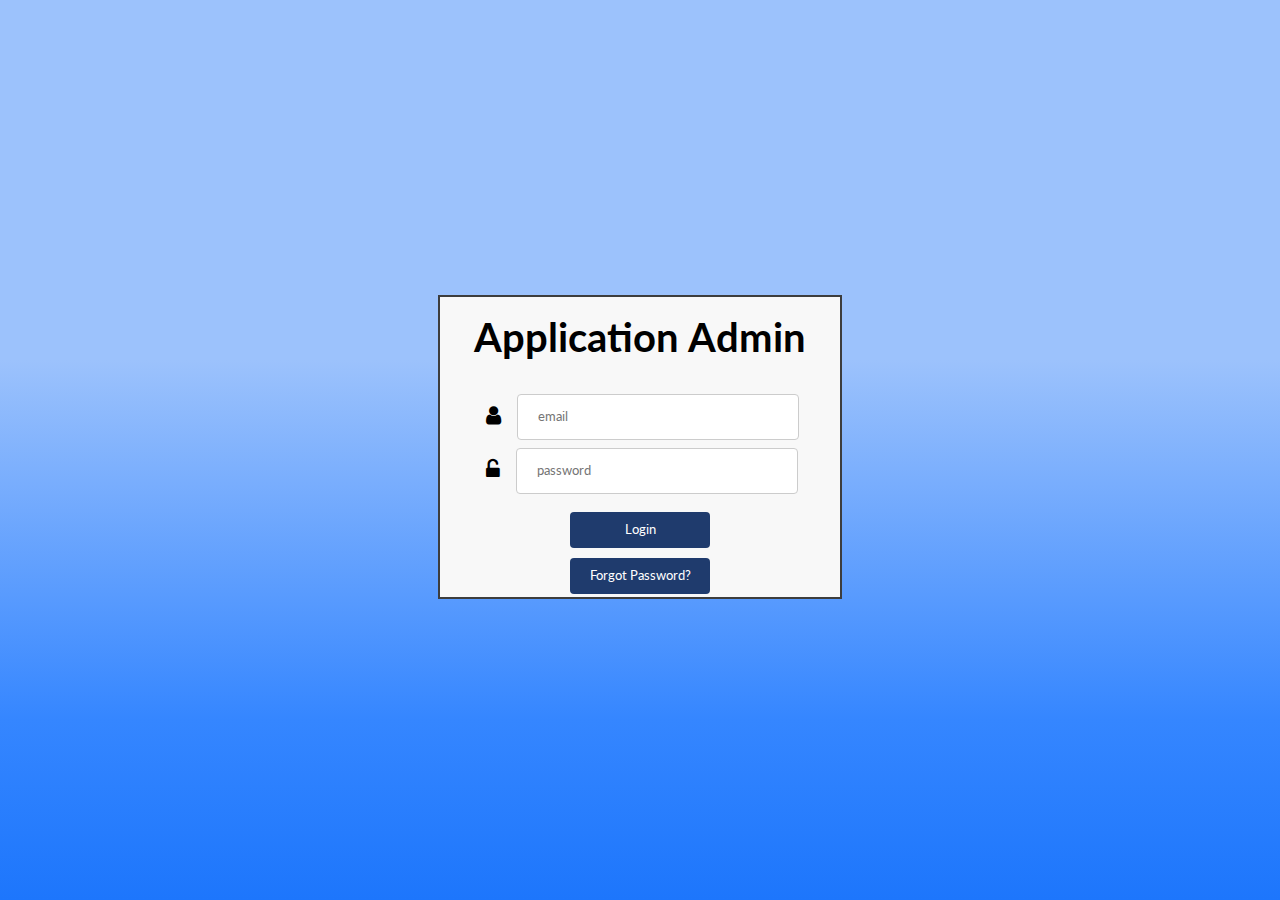
<file: index.html>
<!DOCTYPE html>
<html lang="en-US" ng-app="myApp">
<script src="js/angular.js"></script>
<script src="js/angular-route.js"></script>
  <link rel="stylesheet" type="text/css" href="styles/style.css">
  <link rel="stylesheet" type="text/css" href="styles/simple-grid.css">
  <link href="http://maxcdn.bootstrapcdn.com/font-awesome/4.1.0/css/font-awesome.min.css" rel="stylesheet">

  <script>
  var app = angular.module('myApp', ['ngRoute']);



  </script>
  <script src="config/routes.js"></script>

  <script src="factories/api.js"></script>

  <script src="controllers/selectController.js"></script>

  <script src="controllers/loginController.js"></script>

  <script src="controllers/404Controller.js"></script>
  <script src="controllers/resetPasswordController.js"></script>
  <script src="controllers/ForgotPasswordController.js"></script>
  <script src="controllers/UserController.js"></script>


  <script src="services/sessionService.js"></script>


<body>

  <div ng-view></div>



</body>
</html>
</file>
<file: styles/style.css>
/* GENERAL */
h1{
    margin-top: 10px;
}

a{
    color:#b57647;
}

/* ADMIN PANEL */
body{
    background: linear-gradient(180deg, #9cc2fc 40%, #3586ff 80%, #1d76fc);
}

.admin-container{
    position: absolute;
    width: 400px;
    height: 300px;
    top: 50%;
    left: 50%;
    margin: -155px 0 0 -202px;
    background: #f8f8f8;
    text-align: center;
    border: 2px solid #3d3d3d;
}

.fa{
    margin-right: 8px;
    padding: 4px;
}

input[type=text], input[type=password], input[type=email]{
    padding: 12px 20px;
    margin-bottom: 8px;
    display: inline-block;
    border: 1px solid #ccc;
    border-radius: 4px;
    box-sizing: border-box;
}

button[type=submit]{
    background: #1f3b6d;
    border-radius: 4px;
    border: none;
    cursor: pointer;
    color: #ffffff;
    padding: 8px;
    text-align: center;
    width: 140px;
    margin-top: 10px;
}

button[type=submit]:hover{
    background: #385b9b;
    font-size: 12px;
}

/* ADMIN DATABASE SELECTION */

.manage-users-btn button{
  float: right;
  background: #1f3b6d;
  border-radius: 4px;
  border: none;
  cursor: pointer;
  color: #ffffff;
  padding: 8px;
  text-align: center;
  width: 140px;
  margin-top: 20px;
  margin-right: 30px;
}

.manage-users-btn button:hover{
  background: #385b9b;
  font-size: 12px;
}

.title h1{
    text-align: center;
    margin-top: 40px;
    font-size: 45px;
}

.database-applications{
    position: absolute;
    width: 750px;
    height: 260px;
    top: 50%;
    left: 50%;
    margin: -150px 0 0 -375px;
    background: #f8f8f8;
    text-align: center;
    border: 2px solid #3d3d3d;
}

.database-applications .admin-title{
    font-size: 40px;
}

.db-container button{
    display: inline;
    padding: 40px;
    margin-left: 10px;
    margin-right: 10px;
    background: #e7e7e7;
    border-bottom: 2px solid #000000;
    border-radius: 5px;
    text-shadow: 2px 2px #ffffff;
    font-size: 30px;
}

.db-container button:hover{
    background: #dbdbdb;
}

/* USERS */
table{
  border: 1px solid #000000;
  background: #ffffff;
  width: 100%;
}

th{
  padding: 5px;
  border-bottom: 1px solid #000000;
  background: #22477e;
  color: #ffffff;
}

td{
  padding: 5px;
  border-bottom: 1px solid #000000;
  border-right: 1px solid #000000;
}

td.td-btn{
  text-align: center;
}

.user-container input[type=text]{
    margin-bottom: 8px;
    border-radius: 4px;
}

h1{
  text-align: center;
}

/* Login Sent Screen */
.back-login button{
  background: #1f3b6d;
  border-radius: 4px;
  border: none;
  cursor: pointer;
  color: #ffffff;
  padding: 8px;
  text-align: center;
  width: 140px;
  margin-top: 10px;
}

.back-login button:hover{
    background: #385b9b;
    font-size: 12px;
}

.back-login p{
  text-align: center;
}
</file>
<file: styles/simple-grid.css>
/**
*** SIMPLE GRID
*** (C) ZACH COLE 2016
**/

@import url(https://fonts.googleapis.com/css?family=Lato:400,300,300italic,400italic,700,700italic);

/* UNIVERSAL */

html,
body {
  height: 100%;
  width: 100%;
  margin: 0;
  padding: 0;
  left: 0;
  top: 0;
  font-size: 100%;
}

/* ROOT FONT STYLES */

* {
  font-family: 'Lato', Helvetica, sans-serif;
  line-height: 1.5;
}

/* TYPOGRAPHY */

h1 {
  font-size: 2.5rem;
}

h2 {
  font-size: 2rem;
}

h3 {
  font-size: 1.375rem;
}

h4 {
  font-size: 1.125rem;
}

h5 {
  font-size: 1rem;
}

h6 {
  font-size: 0.875rem;
}

p {
  font-size: 1.125rem;
  font-weight: 200;
  line-height: 1.8;
}

.font-light {
  font-weight: 300;
}

.font-regular {
  font-weight: 400;
}

.font-heavy {
  font-weight: 700;
}

/* POSITIONING */

.left {
  text-align: left;
}

.right {
  text-align: right;
}

.center {
  text-align: center;
  margin-left: auto;
  margin-right: auto;
}

.justify {
  text-align: justify;
}

/* ==== GRID SYSTEM ==== */

.container {
  width: 90%;
  margin-left: auto;
  margin-right: auto;
}

.row {
  position: relative;
  width: 100%;
}

.row [class^="col"] {
  float: left;
  margin: 0.5rem 1%;
  min-height: 0.125rem;
}

.col-1,
.col-2,
.col-3,
.col-4,
.col-5,
.col-6,
.col-7,
.col-8,
.col-9,
.col-10,
.col-11,
.col-12 {
  width: 96%;
}

.col-1-sm {
  width: 4.33%;
}

.col-2-sm {
  width: 12.66%;
}

.col-3-sm {
  width: 21%;
}

.col-4-sm {
  width: 29.33%;
}

.col-5-sm {
  width: 37.66%;
}

.col-6-sm {
  width: 46%;
}

.col-7-sm {
  width: 54.33%;
}

.col-8-sm {
  width: 62.66%;
}

.col-9-sm {
  width: 71%;
}

.col-10-sm {
  width: 79.33%;
}

.col-11-sm {
  width: 87.66%;
}

.col-12-sm {
  width: 96%;
}

.row::after {
	content: "";
	display: table;
	clear: both;
}

.hidden-sm {
  display: none;
}

@media only screen and (min-width: 33.75em) {  /* 540px */
  .container {
    width: 95%;
  }
}

@media only screen and (min-width: 45em) {  /* 720px */
  .col-1 {
    width: 4.33%;
  }

  .col-2 {
    width: 12.66%;
  }

  .col-3 {
    width: 21%;
  }

  .col-4 {
    width: 29.33%;
  }

  .col-5 {
    width: 37.66%;
  }

  .col-6 {
    width: 46%;
  }

  .col-7 {
    width: 54.33%;
  }

  .col-8 {
    width: 62.66%;
  }

  .col-9 {
    width: 71%;
  }

  .col-10 {
    width: 79.33%;
  }

  .col-11 {
    width: 87.66%;
  }

  .col-12 {
    width: 96%;
  }

  .hidden-sm {
    display: block;
  }
}

@media only screen and (min-width: 60em) { /* 960px */
  .container {
    width: 90%;
    max-width: 60rem;
  }
}
</file>
